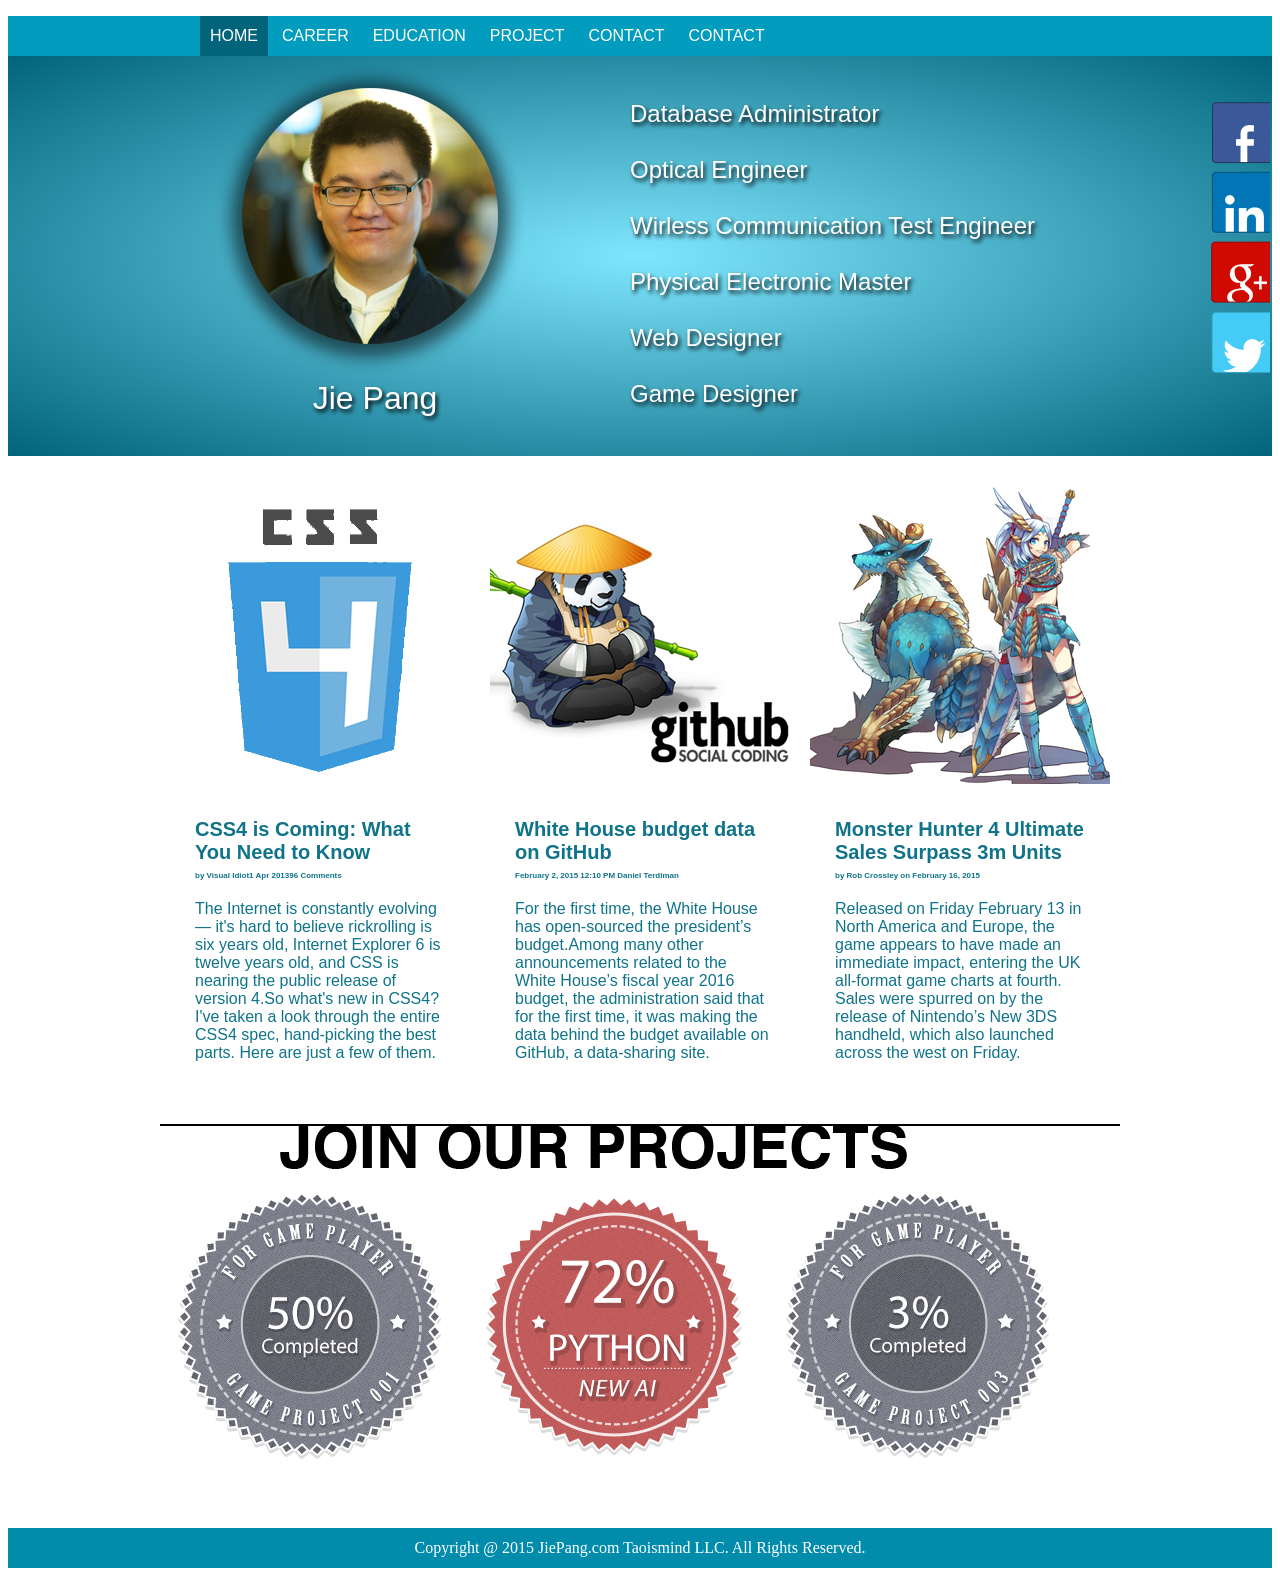
<file: index.html>
<!DOCTYPE html>
<html>
<head>
	<title>Jie Pang</title>
	<meta charset="utf-8"/>
	<meta name="viewport" content="width=device-width initial-scale=1"/>
	<link rel="stylesheet" href="stylesheets/portfolio.css"/>
	<link rel="icon" href="img/logo.png"/>
</head>
<body>

<nav>
	<div class="nav_container" id="small_nav_container">
		<ul>
			<li ><a href="#">MENU</a></li>
			<li class="selected"><a href="Portfolio.html">HOME</a></li>

		</ul>
	</div>

	<div class="nav_container" id="big_nav_container">
		<ul>
			<li class="selected"><a href="Portfolio.html">HOME</a></li>
			<li ><a href="portfolio/career">CAREER</a></li>
			<li ><a href="portfolio/education">EDUCATION</a></li>
			<li ><a href="portfolio/project">PROJECT</a></li>
			<li ><a href="portfolio/contact">CONTACT</a></li>
			<li ><a href="portfolio/contact">CONTACT</a></li>
		</ul>
	</div>
</nav>

<header>
	<div class="header_container">
		<div class="header_container_pjHead">
			<img class="pjHead_img" src="img/pjHead.png" background="green">
			<p class="textName">
				Jie Pang
			</p>
		</div>

		<div class="header_container_pjCareer">
			<!-- <img src="img/pjCareer"> -->
			<p class="textCareer">
				Database Administrator<br /><br />
				Optical Engineer<br /><br />
				Wirless Communication Test Engineer<br /><br />
				Physical Electronic Master<br /><br />
				Web Designer<br /><br />
				Game Designer
			</p>
		</div>
	</div>
</header>

<br />

<div class="content">

	<div class="label">

		<div class="label_facebook">
			<img src="img/label_facebook.png">
		</div>
		<div class="label_linkedin">
			<img src="img/label_linkedin.png">
		</div>
		<div class="label_google">
			<img src="img/label_google.png">
		</div>
		<div class="label_twitter">
			<img src="img/label_twitter.png">
		</div>
	</div>



	<div class="content_container">
		<div class="column" id="column1">
			<img class="column_img" src="img/img1.png">
			<p class="column_text">
				<b class="title">CSS4 is Coming: What You Need to Know</b><br />
				<b class="small_title">by Visual Idiot1 Apr 201396 Comments</b><br /><br />
				<p2 class="column_content">The Internet is constantly evolving — it's hard to believe rickrolling is six years old, Internet Explorer 6 is twelve years old, and CSS is nearing the public release of version 4.So what's new in CSS4? I've taken a look through the entire CSS4 spec, hand-picking the best parts. Here are just a few of them.</p2>
			</p>
		</div>
		<div class="column" id="column2">
			<img class="column_img" src="img/img2.png">
			<p class="column_text">
				<b class="title">White House budget data on GitHub</b><br />
				<b class="small_title">February 2, 2015 12:10 PM Daniel Terdiman</b><br /><br />
				<p2 class="column_content">For the first time, the White House has open-sourced the president’s budget.Among many other announcements related to the White House’s fiscal year 2016 budget, the administration said that for the first time, it was making the data behind the budget available on GitHub, a data-sharing site.</p2>
			</p>
		</div>
		<div class="column" id="column3">
			<img class="column_img" src="img/img3.png">
			<p class="column_text">
				<b class="title">Monster Hunter 4 Ultimate Sales Surpass 3m Units</b><br />
				<b class="small_title">by Rob Crossley on February 16, 2015</b>	<br /><br />
				<p2 class="column_content">Released on Friday February 13 in North America and Europe, the game appears to have made an immediate impact, entering the UK all-format game charts at fourth. Sales were spurred on by the release of Nintendo’s New 3DS handheld, which also launched across the west on Friday.</p2>
			</p>
		</div>
	</div>
</div>


<!-- <div class="right_side">
	<img class="sonic_side" src="img/sonic_side.png">
</div> -->

<div class="project">
	<div class="project_container">
		<div class="project_title">
			<img class="project_title" src="img/project_title.png">
		<!-- <h1 class="project_title_text">JOIN OUR PROJECTS</h1> -->
		</div>
		<div class="project_list">
			<img class="project_logo" id="project_logo1" src="img/project1.png">
			<img class="project_logo" id="project_logo2" src="img/project2.png">
			<img class="project_logo" id="project_logo3" src="img/project3.png">
		</div>
	</div>
</div>




<footer>
	<div class="footer_container">
		<p class="footer_content">
			Copyright @ 2015 JiePang.com Taoismind LLC.  All Rights Reserved.
		</p>
	</div>
</footer>

</body>
</html>
</file>
<file: stylesheets/portfolio.css>
@media screen and (max-width: 640px) {
  /* line 2, ../sass/portfolio.scss */
  #big_nav_container {
    display: none;
  }

  /* line 3, ../sass/portfolio.scss */
  .nav_container {
    width: 320px !important;
  }

  /* line 4, ../sass/portfolio.scss */
  .header_container {
    width: 320px !important;
    margin: 0 auto;
  }

  /* line 5, ../sass/portfolio.scss */
  .header_container_pjCareer {
    display: none;
  }

  /* line 6, ../sass/portfolio.scss */
  .header_container_pjHead {
    width: 100% !important;
    margin-top: 50px;
  }

  /* line 7, ../sass/portfolio.scss */
  .pjHead_img {
    width: 100% !important;
  }

  /* line 8, ../sass/portfolio.scss */
  .content_container {
    width: 320px !important;
  }

  /* line 9, ../sass/portfolio.scss */
  .column {
    margin: 0 auto;
    float: left;
  }

  /*#column3 {display: none;}*/
  /* line 11, ../sass/portfolio.scss */
  .project_container {
    width: 320px !important;
  }

  /* line 12, ../sass/portfolio.scss */
  .project_title {
    width: 100% !important;
  }

  /* line 13, ../sass/portfolio.scss */
  .project_list {
    width: 320px !important;
  }

  /*#project_logo3 {display: none;}*/
  /* line 15, ../sass/portfolio.scss */
  .project_logo {
    margin: 0 auto;
  }
}
@media screen and (min-width: 640px) and (max-width: 960px) {
  /* line 19, ../sass/portfolio.scss */
  #small_nav_container {
    display: none;
  }

  /* line 20, ../sass/portfolio.scss */
  .nav_container {
    width: 640px !important;
  }

  /* line 21, ../sass/portfolio.scss */
  .header_container {
    width: 640px !important;
    margin: 0 auto;
  }

  /* line 22, ../sass/portfolio.scss */
  .header_container_pjCareer {
    display: none;
  }

  /* line 23, ../sass/portfolio.scss */
  .header_container_pjHead {
    margin-left: 110px;
  }

  /* line 24, ../sass/portfolio.scss */
  .content_container {
    width: 640px !important;
  }

  /* line 25, ../sass/portfolio.scss */
  .column {
    margin: 0 auto;
    float: left;
  }

  /* line 26, ../sass/portfolio.scss */
  #column3 {
    display: none;
  }

  /* line 27, ../sass/portfolio.scss */
  .project_container {
    width: 640px !important;
  }

  /* line 28, ../sass/portfolio.scss */
  .project_title {
    width: 100% !important;
  }

  /* line 29, ../sass/portfolio.scss */
  .project_list {
    width: 640px !important;
  }

  /* line 30, ../sass/portfolio.scss */
  #project_logo3 {
    display: none;
  }

  /* line 31, ../sass/portfolio.scss */
  .project_logo {
    margin: 0 auto;
  }
}
@media screen and (min-width: 960px) {
  /* line 35, ../sass/portfolio.scss */
  #small_nav_container {
    display: none;
  }
}
/* line 38, ../sass/portfolio.scss */
nav {
  width: 100%;
  height: 40px;
  background-color: #029cbf;
  /*text-align: center;*/
}

/* line 45, ../sass/portfolio.scss */
.nav_container {
  width: 960px;
  height: 30px;
  /*background-color: #029cbf;*/
  /*background-color: gray;*/
  margin: 0 auto;
}

/* line 53, ../sass/portfolio.scss */
.nav_container li, a {
  text-decoration: none;
  display: inline-block;
  line-height: 30px;
  color: white;
  font-size: 1em;
  font-family: Arial;
  /*	text-align: center;
  	padding-right: 10px;
  	padding-left: 10px;*/
}

/* line 65, ../sass/portfolio.scss */
.nav_container a {
  text-align: center;
  padding-right: 10px;
  padding-left: 10px;
  /*padding-bottom: 5px;*/
  padding-top: 5px;
}

/* line 73, ../sass/portfolio.scss */
.nav_container .selected a {
  background-color: #01647b;
  border-bottom: 5px solid #01647b;
}

/* line 78, ../sass/portfolio.scss */
.nav_container a:hover {
  /*background-color: #01647b;*/
  border-bottom: 5px solid #5f01ae;
}

/* line 83, ../sass/portfolio.scss */
header {
  width: 100%;
  height: 400px;
  background: #7ee6fe;
  background: -moz-radial-gradient(center, ellipse cover, #7ee6fe 0%, #01647b 100%);
  background: -webkit-gradient(radial, center center, 0px, center center, 100%, color-stop(0%, #7ee6fe), color-stop(100%, #01647b));
  background: -webkit-radial-gradient(center, ellipse cover, #7ee6fe 0%, #01647b 100%);
  background: -o-radial-gradient(center, ellipse cover, #7ee6fe 0%, #01647b 100%);
  background: -ms-radial-gradient(center, ellipse cover, #7ee6fe 0%, #01647b 100%);
  background: radial-gradient(ellipse at center, #7ee6fe 0%, #01647b 100%);
  filter: progid:DXImageTransform.Microsoft.gradient( startColorstr='#7ee6fe', endColorstr='#01647b',GradientType=1 );
}

/* line 95, ../sass/portfolio.scss */
.header_container {
  width: 960px;
  height: 400px;
  /*background-color: gray;*/
  margin: 0 auto;
}

/* line 102, ../sass/portfolio.scss */
.header_container_pjHead {
  width: 420px;
  height: 400px;
  /*background-color: green;*/
  float: left;
}

/* line 109, ../sass/portfolio.scss */
.textName {
  color: white;
  font-family: Arial;
  font-size: 2em;
  font-style: bold;
  text-shadow: 2px 3px 4px black;
  /*background-color: yellow;*/
  margin: 0 auto;
  text-align: center;
  padding-left: 10px;
}

/* line 121, ../sass/portfolio.scss */
.header_container_pjCareer {
  width: 540px;
  height: 400px;
  /*background-color: yellow;*/
  float: left;
  /*text-align: center;*/
  /*line-height: 200px;*/
}

/* line 130, ../sass/portfolio.scss */
.textCareer {
  color: white;
  font-family: Arial;
  font-size: 1.5em;
  font-style: bold;
  text-shadow: 2px 3px 4px black;
  padding-left: 50px;
  padding-top: 20px;
}

/* line 140, ../sass/portfolio.scss */
.content {
  width: 100%;
  /*height: 400px;*/
}

/* line 145, ../sass/portfolio.scss */
.content_container {
  width: 960px;
  margin: 0 auto;
  /*background-color: green;*/
}

/* line 151, ../sass/portfolio.scss */
.content_container:after {
  visibility: hidden;
  display: block;
  font-size: 0;
  content: "";
  clear: both;
  height: 0;
}

/* line 160, ../sass/portfolio.scss */
.column {
  width: 300px;
  height: 600px;
  float: left;
  margin: 10px;
  /*margin: 0 auto;*/
}

/* line 168, ../sass/portfolio.scss */
.column_img {
  width: 300px;
  height: 300px;
}

/* line 173, ../sass/portfolio.scss */
.column_img:hover {
  /*box-shadow: 10px 10px 5px #888888;*/
}

/* line 177, ../sass/portfolio.scss */
.column_text {
  margin-left: 25px;
  margin-right: 20px;
  margin-top: 30px;
  float: left;
  /*border: 1px solid black;*/
  color: #0f738a;
  font-family: Arial;
}

/* line 188, ../sass/portfolio.scss */
.title {
  font-size: 1.25em;
  font-style: bold;
  font-family: Arial;
}

/* line 194, ../sass/portfolio.scss */
.small_title {
  font-size: 0.5em;
  font-style: bold;
  font-family: Arial;
}

/* line 200, ../sass/portfolio.scss */
.column_content {
  font-size: 1em;
  font-style: normal;
  font-family: Arial;
}

/* line 206, ../sass/portfolio.scss */
.project {
  width: 100%;
  /*background-color: green;*/
  margin-top: 30px;
}

/* line 212, ../sass/portfolio.scss */
.project_container {
  width: 960px;
  margin: 0 auto;
}

/* line 217, ../sass/portfolio.scss */
.project_title {
  width: 100%;
}

/* line 221, ../sass/portfolio.scss */
.project_list {
  width: 100%;
  /*border: 1px solid black;*/
  text-indent: center;
  /*height: 300px;*/
}

/*.project_container:after {
	visibility: hidden;
	display: block;
	font-size: 0;
	content: "";
	clear: both;
	height: 0;
}*/
/* line 237, ../sass/portfolio.scss */
footer {
  bottom: 0px;
  width: 100%;
  height: 40px;
  background-color: #028cac;
}

/* line 244, ../sass/portfolio.scss */
.footer_container {
  bottom: 0px;
  width: 100%;
  height: 40px;
  margin: 0 auto;
  margin-top: 50px;
}

/* line 252, ../sass/portfolio.scss */
.footer_content {
  color: white;
  font-size: 1em;
  text-align: center;
  line-height: 40px;
}

/* line 259, ../sass/portfolio.scss */
.project_title {
  width: 960px;
  height: 50px;
}

/* line 265, ../sass/portfolio.scss */
.right_side {
  position: absolute;
  z-index: -2;
  margin-top: 25px;
  width: 200px;
  height: 600px;
  float: right;
}

/* line 274, ../sass/portfolio.scss */
.sonic_side {
  position: absolute;
  z-index: -2;
  width: 100%;
  height: 600px;
  float: right;
}

/*.label {
	padding-top: 10px;
	right: 10px;
	top: 500px;
	position: absolute;
	z-index: 1;
	width: 320px;
	height: 500px;
}*/
/* line 292, ../sass/portfolio.scss */
.label_facebook {
  right: 10px;
  top: 100px;
  position: absolute;
  z-index: 1;
  /*float: left;
  /*top: 500px;*/
  width: 60px;
  height: 65px;
  overflow: hidden;
  /*background-color: green;*/
  -webkit-transition: All 0.2s ease;
}

/* line 305, ../sass/portfolio.scss */
.label_facebook:hover {
  width: 300px;
}

/* line 309, ../sass/portfolio.scss */
.label_linkedin {
  right: 10px;
  top: 170px;
  position: absolute;
  z-index: 1;
  /*float: left;*/
  /*top: 500px;*/
  width: 60px;
  height: 65px;
  overflow: hidden;
  /*background-color: green;*/
  -webkit-transition: All 0.2s ease;
}

/* line 322, ../sass/portfolio.scss */
.label_linkedin:hover {
  width: 300px;
}

/* line 326, ../sass/portfolio.scss */
.label_google {
  right: 10px;
  top: 240px;
  position: absolute;
  z-index: 1;
  /*float: left;*/
  /*top: 500px;*/
  width: 60px;
  height: 65px;
  overflow: hidden;
  /*background-color: green;*/
  -webkit-transition: All 0.2s ease;
}

/* line 339, ../sass/portfolio.scss */
.label_google:hover {
  width: 300px;
}

/* line 342, ../sass/portfolio.scss */
.label_twitter {
  right: 10px;
  top: 310px;
  position: absolute;
  z-index: 1;
  /*float: left;*/
  /*top: 500px;*/
  width: 60px;
  height: 65px;
  overflow: hidden;
  /*background-color: green;*/
  -webkit-transition: All 0.2s ease;
}

/* line 355, ../sass/portfolio.scss */
.label_twitter:hover {
  width: 300px;
}
</file>
